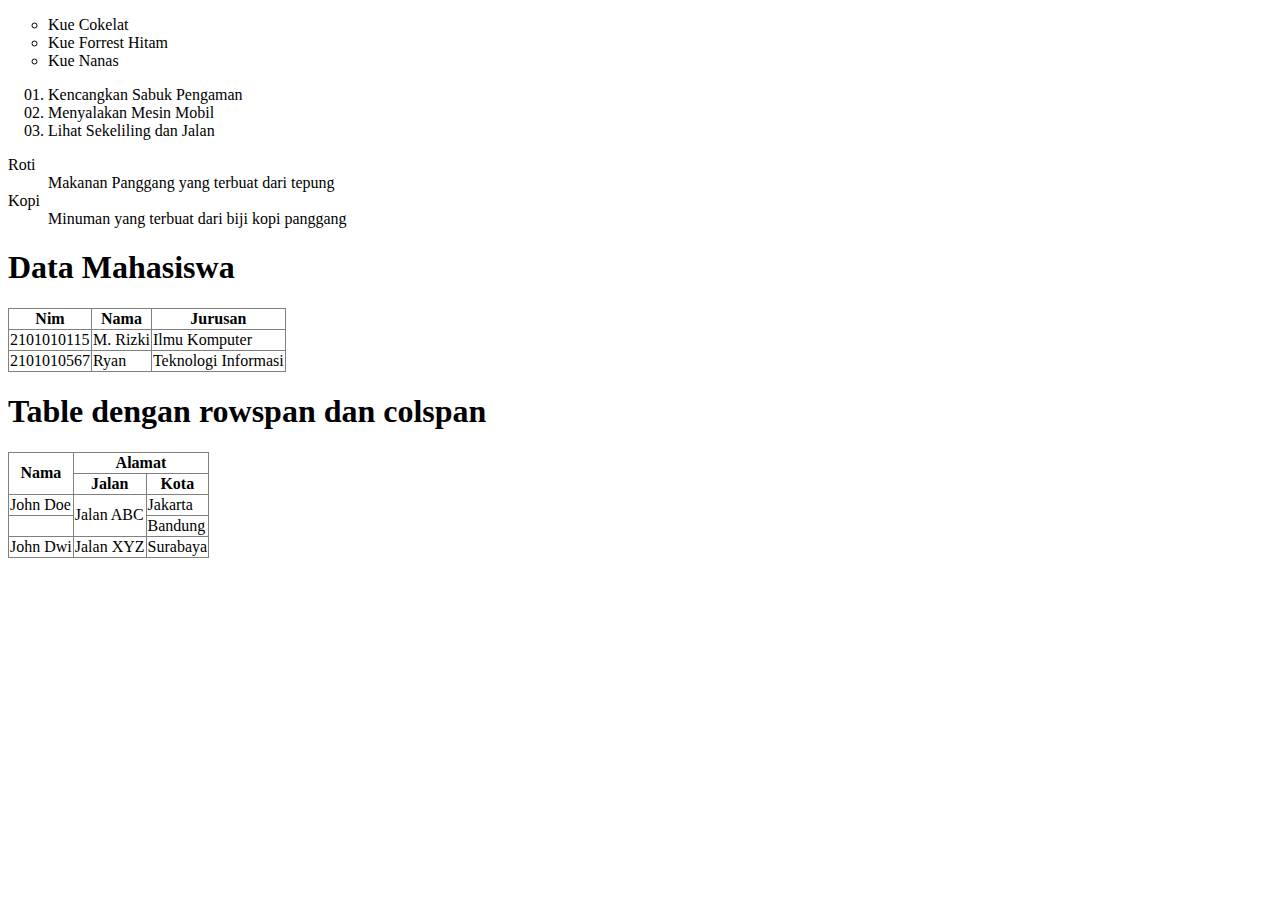
<file: list_and_table/index.html>
<!DOCTYPE html>
<html lang="en">
  <head>
    <meta charset="UTF-8" />
    <meta name="viewport" content="width=device-width, initial-scale=1.0" />
    <title>Document</title>
  </head>
  <body>
    <!-- unordered list -->
    <ul style="list-style-type: circle">
      <li>Kue Cokelat</li>
      <li>Kue Forrest Hitam</li>
      <li>Kue Nanas</li>
    </ul>

    <!-- ordered list -->
    <ol style="list-style-type: decimal-leading-zero">
      <li>Kencangkan Sabuk Pengaman</li>
      <li>Menyalakan Mesin Mobil</li>
      <li>Lihat Sekeliling dan Jalan</li>
    </ol>

    <!-- deksripsi list -->
    <dl>
      <dt>Roti</dt>
      <dd>Makanan Panggang yang terbuat dari tepung</dd>
      <dt>Kopi</dt>
      <dd>Minuman yang terbuat dari biji kopi panggang</dd>
    </dl>

    <!-- table -->
    <div>
      <h1>Data Mahasiswa</h1>

      <table border="1" style="border-collapse: collapse">
        <thead>
          <tr>
            <th>Nim</th>
            <th>Nama</th>
            <th>Jurusan</th>
          </tr>
        </thead>
        <tbody>
          <tr>
            <td>2101010115</td>
            <td>M. Rizki</td>
            <td>Ilmu Komputer</td>
          </tr>
          <tr>
            <td>2101010567</td>
            <td>Ryan</td>
            <td>Teknologi Informasi</td>
          </tr>
        </tbody>
      </table>

      <h1>Table dengan rowspan dan colspan</h1>
      <table border="1" style="border-collapse: collapse">
        <thead>
          <tr>
            <th rowspan="2">Nama</th>
            <th colspan="2">Alamat</th>
          </tr>
          <tr>
            <th>Jalan</th>
            <th>Kota</th>
          </tr>
        </thead>
        <tbody>
          <tr>
            <td>John Doe</td>
            <td rowspan="2">Jalan ABC</td>
            <td>Jakarta</td>
          </tr>
          <tr>
            <td></td>
            <td>Bandung</td>
          </tr>
          <tr>
            <td>John Dwi</td>
            <td>Jalan XYZ</td>
            <td>Surabaya</td>
          </tr>
        </tbody>
      </table>
    </div>
  </body>
</html>
</file>
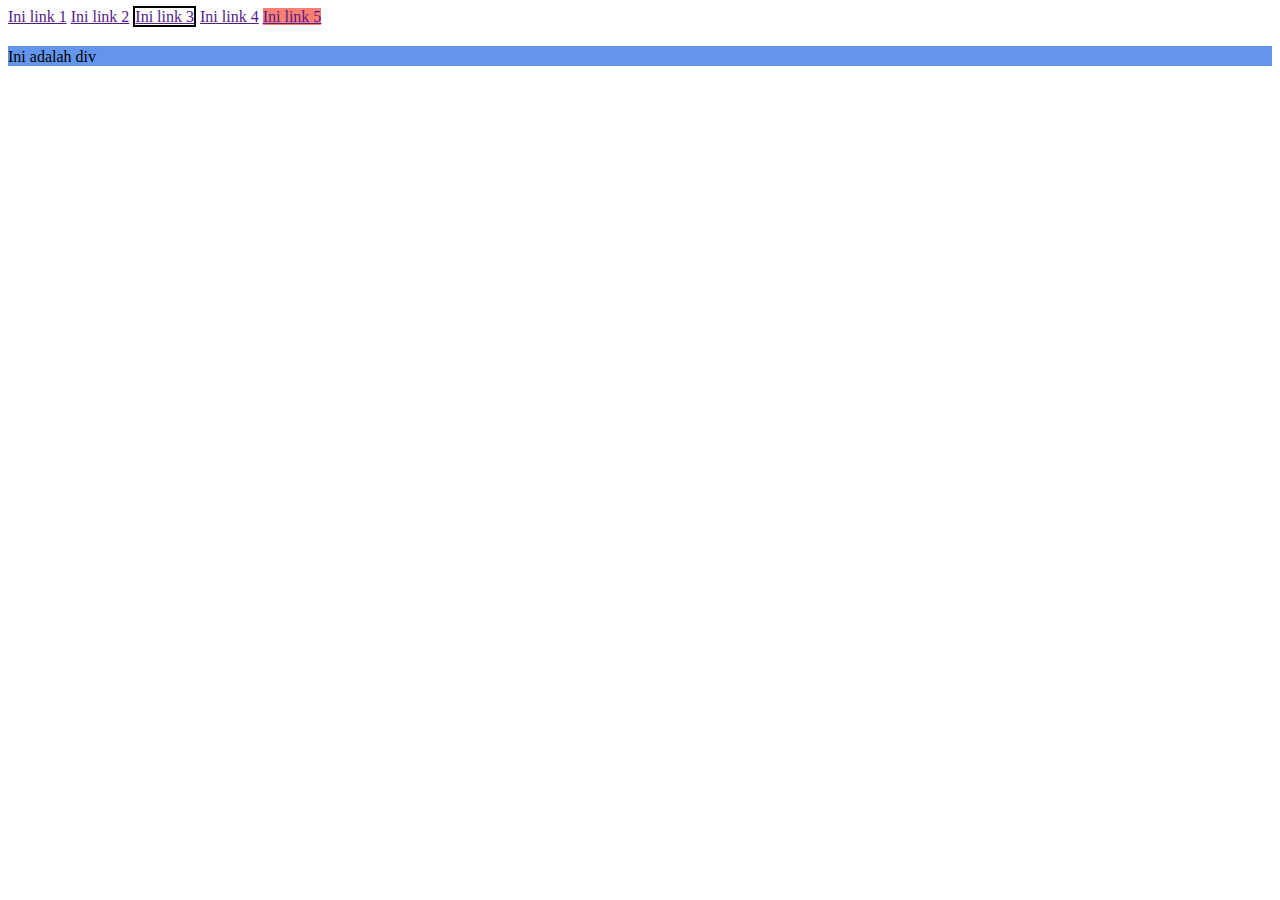
<file: pertemuan_4/index.html>
<!DOCTYPE html>
<html lang="en">
  <head>
    <meta charset="UTF-8" />
    <meta name="viewport" content="width=device-width, initial-scale=1.0" />
    <title>Document</title>
    <link rel="stylesheet" href="main.css" />
  </head>
  <body>
    <div class="parent">
      <a href="">Ini link 1</a>
      <a href="">Ini link 2</a>
      <a href="">Ini link 3</a>
      <a href="">Ini link 4</a>
      <a href="">Ini link 5</a>
    </div>
    <div id="box">Ini adalah div</div>
  </body>
</html>
</file>
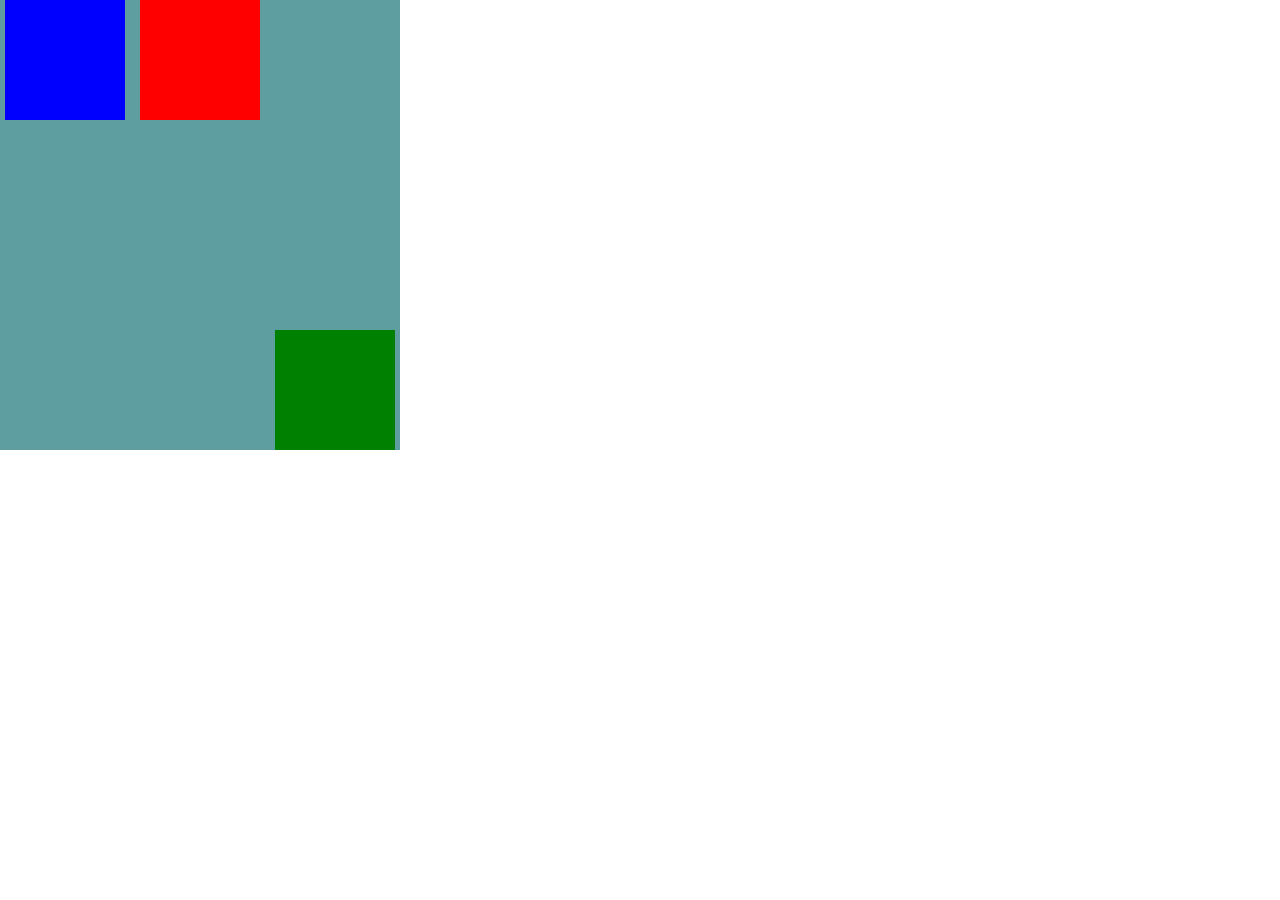
<file: pertemuan_5/index.html>
<!DOCTYPE html>
<html lang="en">
  <head>
    <meta charset="UTF-8" />
    <meta name="viewport" content="width=device-width, initial-scale=1.0" />
    <title>Document</title>
    <link rel="stylesheet" href="style.css" />
  </head>
  <body>
    <div class="parent-box">
      <div
        class="children-box"
        style="background-color: blue"
        id="first-box"
      ></div>
      <div
        class="children-box"
        id="two-box"
        style="background-color: red"
      ></div>
      <div
        class="children-box"
        id="three-box"
        style="background-color: green"
      ></div>
      <!-- <div
        class="children-box"
        id="four-box"
        style="background-color: salmon"
      ></div>
      <div
        class="children-box"
        id="five-box"
        style="background-color: aquamarine"
      ></div>
      <div
        class="children-box"
        id="last-box"
        style="background-color: chocolate"
      ></div> -->
    </div>
  </body>
</html>
</file>
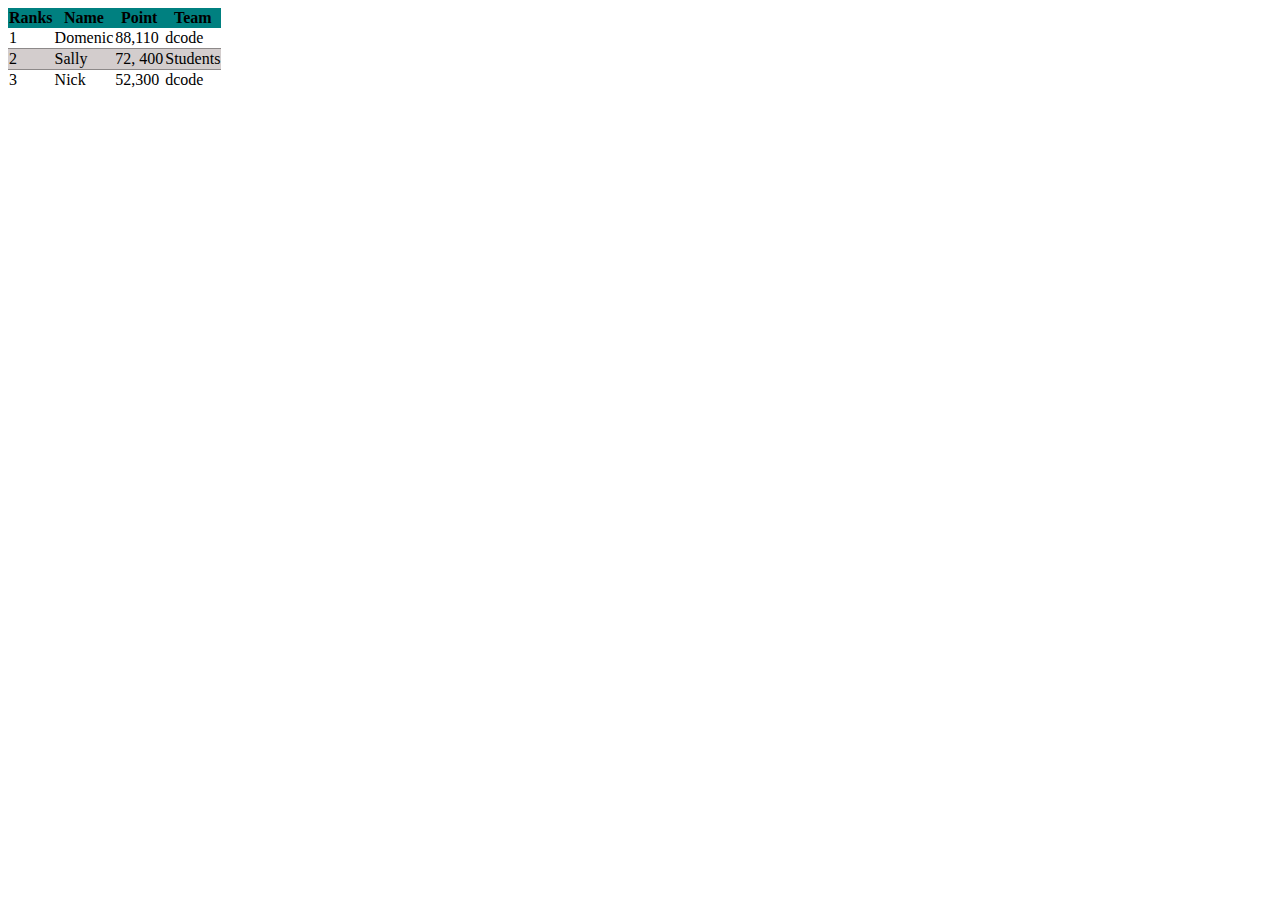
<file: list_and_table/mytable.html>
<!DOCTYPE html>
<html lang="en">
  <head>
    <meta charset="UTF-8" />
    <meta name="viewport" content="width=device-width, initial-scale=1.0" />
    <title>Document</title>
  </head>
  <body>
    <table style="border-radius: 2px; border-collapse: collapse">
      <thead style="background-color: teal">
        <tr>
          <th>Ranks</th>
          <th>Name</th>
          <th>Point</th>
          <th>Team</th>
        </tr>
      </thead>
      <tbody>
        <tr>
          <td>1</td>
          <td>Domenic</td>
          <td>88,110</td>
          <td>dcode</td>
        </tr>
        <tr
          style="
            background-color: #d3cdcd;
            border-top: 1px solid #8d8989;
            border-bottom: 1px solid #8d8989;
          "
        >
          <td>2</td>
          <td>Sally</td>
          <td>72, 400</td>
          <td>Students</td>
        </tr>
        <tr>
          <td>3</td>
          <td>Nick</td>
          <td>52,300</td>
          <td>dcode</td>
        </tr>
      </tbody>
    </table>
  </body>
</html>
</file>
<file: pertemuan_4/main.css>
.parent a:last-child {
  background-color: salmon;
}

.parent a:nth-child(3) {
  border: 2px solid black;
}

#box {
  margin-top: 20px;
  background-color: cornflowerblue;
}

#box::before {
  content: "";
  display: block;
  width: 100%;
  height: 2px;
}

#box::first-letter {
  font-size: 200%;
}
</file>
<file: pertemuan_5/style.css>
* {
  margin: 0;
  padding: 0;
}

.parent-box {
  height: 450px;
  width: 400px;
  background-color: cadetblue;
  display: flex;
  flex-direction: row;
  flex-wrap: wrap;
  justify-content: space-evenly;
  /* align-items: flex-end;
  align-content: space-around; */
  gap: 0 10px;
}

.children-box {
  height: 120px;
  width: 120px;
}

/* 
#first-box.children-box {
  order: 1;
}
#two-box.children-box {
  order: 9;
}
#three-box.children-box {
  order: 1;
}
#four-box.children-box {
  order: 1;
}
#five-box.children-box {
  order: 1;
}
#last-box.children-box {
  order: 0;
} */

#three-box.children-box {
  align-self: flex-end;
}
</file>
